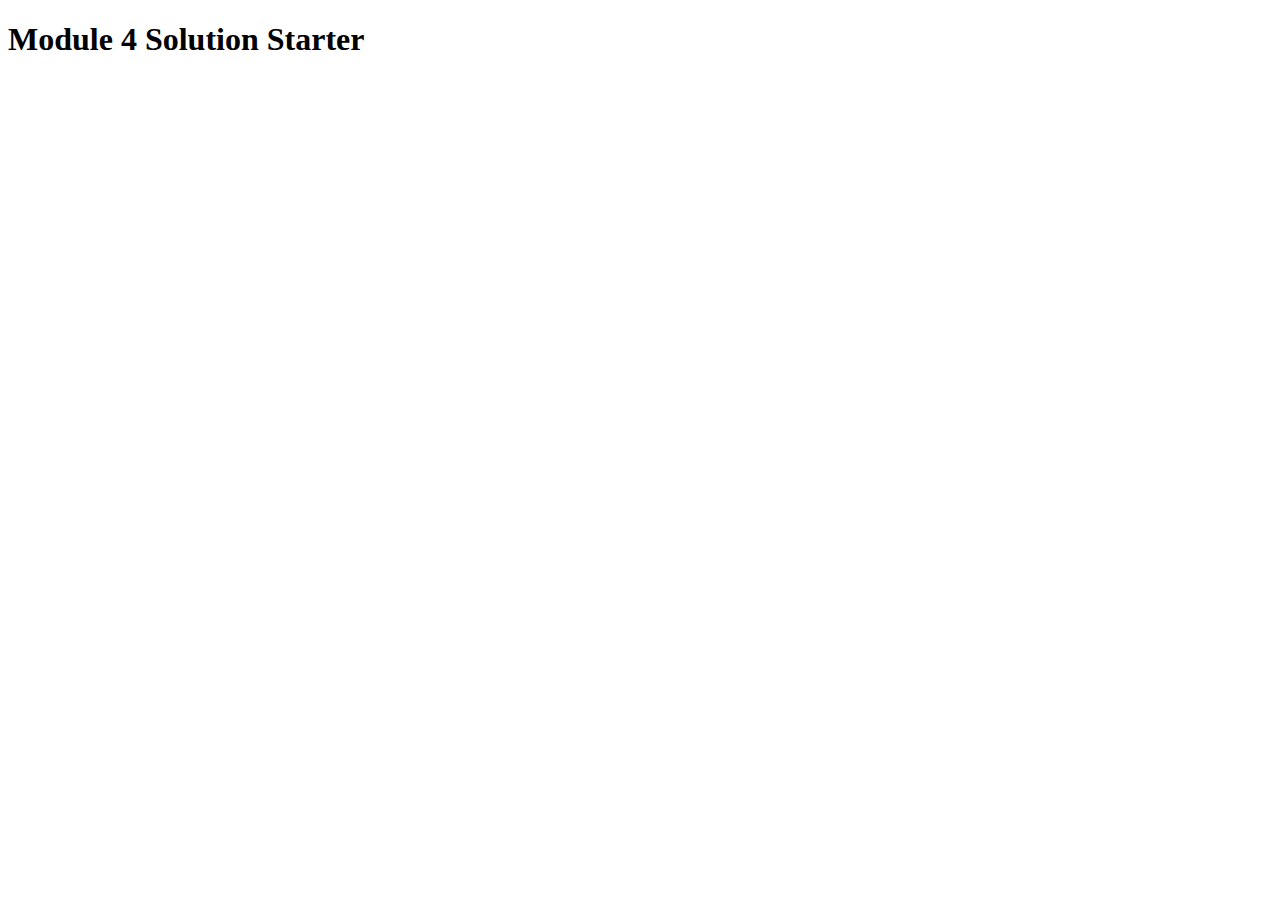
<file: index.html>
<!DOCTYPE html>
<html>
<head>
  <meta charset="utf-8">
  <title>Module 4 Solution Starter</title>
  <script src="SpeakHello.js"></script>
  <script src="SpeakGoodBye.js"></script>
  <script src="script.js"></script>
</head>
<body>
  <h1>Module 4 Solution Starter</h1>
</body>
</html>
</file>
